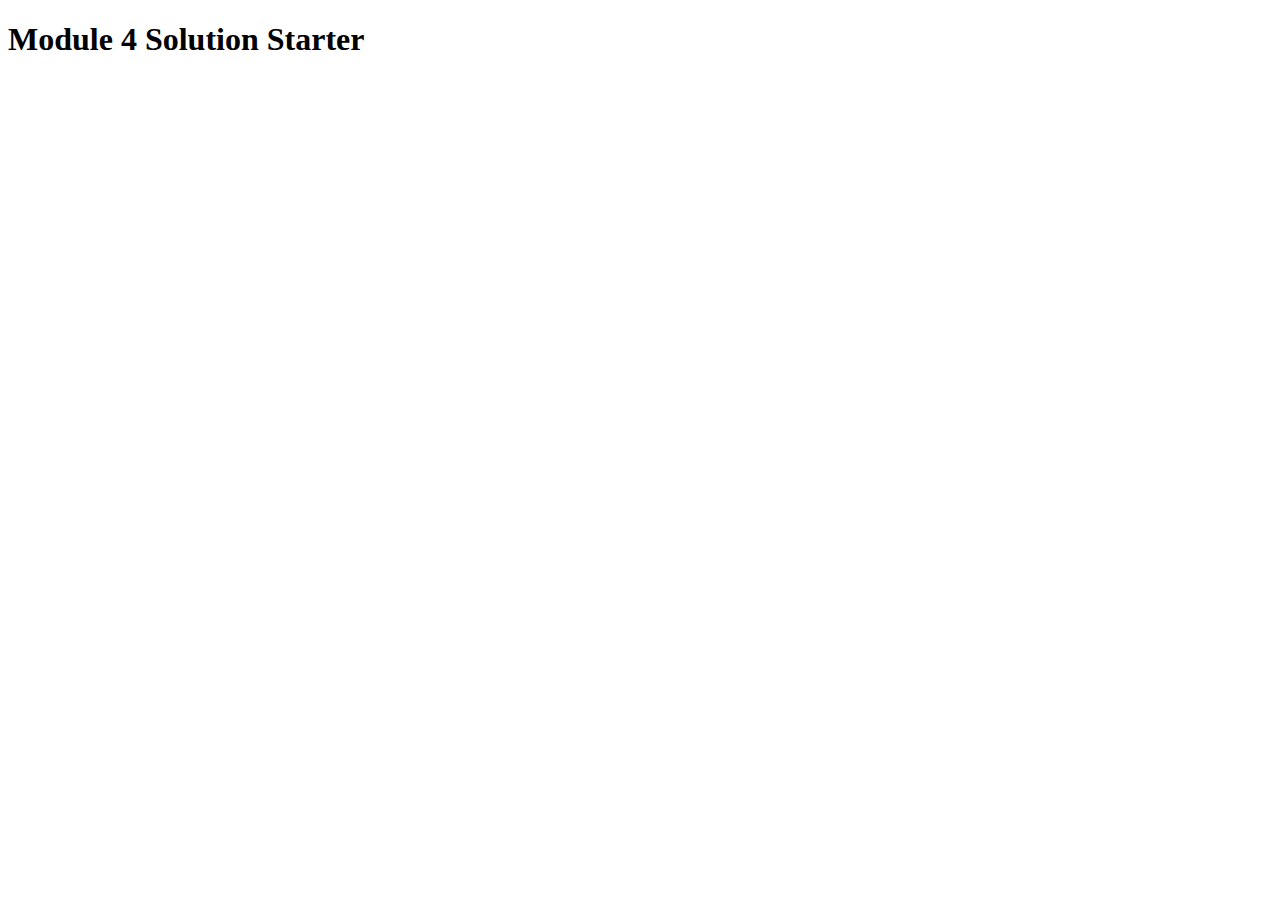
<file: index.html>
<!DOCTYPE html>
<html>
<head>
  <meta charset="utf-8">
  <title>Module 4 Solution Starter</title>
  <script src="SpeakHello.js"></script>
  <script src="SpeakGoodBye.js"></script>
  <script src="script.js"></script>
</head>
<body>
  <h1>Module 4 Solution Starter</h1>
</body>
</html>
</file>
